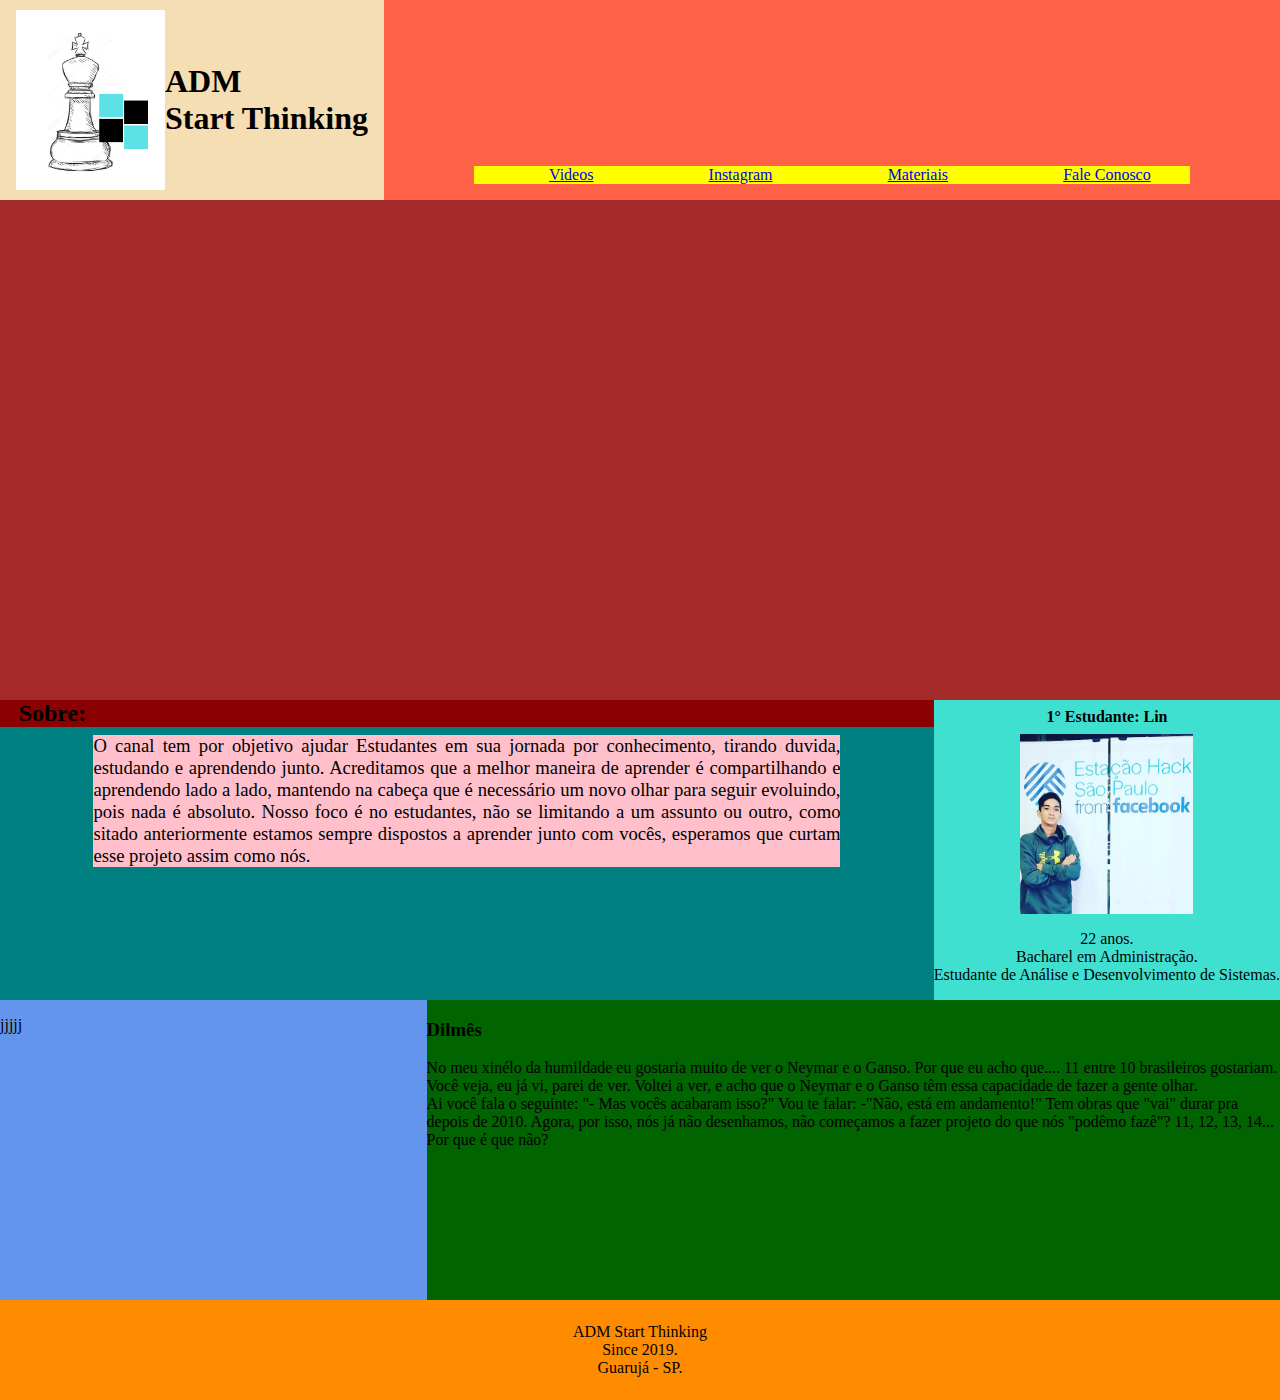
<file: grid/index.html>
<!DOCTYPE html>
<html lang="pt-br">
<head>
    <meta charset="UTF-8">
    <meta name="viewport" content="width=device-width, initial-scale=1.0">
    <meta http-equiv="X-UA-Compatible" content="ie=edge">
    <link rel="stylesheet" href="css/style.css">
    <link rel="stylesheet" href="css/stylenav.css">
    <link rel="stylesheet" href="css/stylemain.css">
    <title>ADM Startt</title>
</head>
<body>
    <nav id=navb>
        <div id=logo>
            <img src="img/logo.png" alt="a peça do rei branco do xadrez, com quatro quadrados representando o tabuleiro nas cores azul e preto">
            <h1>ADM </br> Start Thinking</h1>
        </div>
        
        <div id= menu>
            <ol>
                <li>
                    <a target="_blank" href="https://www.youtube.com/channel/UCUnuZIsfvDNRh3awB6vUtdg?view_as=subscriber">Videos</a>
                </li>
                <li>
                    <a target="_blank" href="https://www.instagram.com/adm_startt/">Instagram</a>
                </li>
                <li>
                    <a target="_blank" href="#">Materiais</a>
                </li>
                <li>
                    <a target="_blank" href="../index.html">Fale Conosco</a>
                </li>
            </ol>
        </div>
    </nav>
    <header>
        <section id=video>
            <iframe width="560" height="315" src="https://www.youtube.com/embed/wtMdQhjUf_8" 
                frameborder="0" allow="accelerometer; autoplay; encrypted-media; gyroscope;
                picture-in-picture" allowfullscreen>
            </iframe>
        </section>
    </header>
    <main>
        <section class = "sec" id=sobre>
            <div id=s1>
                <div class= "subtitulo">
                    <h2>Sobre:</h2>
                </div>
                <div class= "texto">
                    <p>
                        O canal tem por objetivo ajudar Estudantes em sua jornada por conhecimento, tirando duvida, estudando e aprendendo junto.  Acreditamos que a melhor maneira de aprender é compartilhando e aprendendo lado a lado, mantendo na cabeça que é necessário um novo olhar para seguir evoluindo, pois nada é absoluto.
                        Nosso foco é no estudantes,  não se limitando a um assunto ou outro, como sitado anteriormente estamos sempre dispostos a aprender junto com vocês, esperamos que curtam esse projeto assim como nós.             
                    </p>
                </div>
            </div>
            <div id=s2>
                <div id=tx1>
                    <h4>1° Estudante: Lin</h4>
                </div>
                <div id= perfil>
                    <img src="img/perfil.jpg" alt="">
                </div>
                <div id=tx2>
                    <p class="text">
                        22 anos.</br>
                        Bacharel em Administração. </br>
                        Estudante de Análise e Desenvolvimento de Sistemas.
                    </p>
                </div>
            </div>
        </section>
        <section id=noticia>
                <div id=s3>
                    <p>jjjjj</p>
                </div>
                <div id=s4>
                    <div>
                        <h3 class= "titulos">Dilmês</h3>
                    </div>
                    <div>
                        <p>
                            No meu xinélo da humildade eu gostaria muito de ver o Neymar e o Ganso. Por que eu acho que.... 11 entre 10 brasileiros gostariam. Você veja, eu já vi, parei de ver. Voltei a ver, e acho que o Neymar e o Ganso têm essa capacidade de fazer a gente olhar.
                            </br> Ai você fala o seguinte: "- Mas vocês acabaram isso?" Vou te falar: -"Não, está em andamento!" Tem obras que "vai" durar pra depois de 2010. Agora, por isso, nós já não desenhamos, não começamos a fazer projeto do que nós "podêmo fazê"? 11, 12, 13, 14... Por que é que não?
                        </p>
                    </div> 
                </div>
        </section>    
    </main>
    <footer>
        <p class="text">ADM Start Thinking</br>
            Since 2019.</br>
            Guarujá - SP.
        </p>
    </footer>
</body>
</html>
</file>
<file: grid/css/style.css>
body{
    display: grid;
    grid-template-areas: 'navbar'
                         'header'
                         'main'
                         'main'
                         'footer';
    grid-template-columns: 100%;
    margin: 0 auto;
}
nav{
    grid-area: navbar;
    display: grid;
    grid-template-areas: "logo op op";
    grid-template-columns: 30%;
    height: 200px;
    background-color: blue;
}
header{
    grid-area: header;
    display:flex;
    justify-content: center;
    align-items: center;
    height: 500px;
    background-color: brown;
}
main{
    grid-area: main;
    display: grid;
    grid-template-areas: 's1'
                         'n1';
    grid-template-columns: 100%;
    background-color: darkblue;
}
footer{
    grid-area: footer;
    display: flex;
    justify-content: center;
    align-items: center;
    height: 100px;
    background-color: darkorange;
}
div{
    width: 100%;
}
</file>
<file: grid/css/stylenav.css>
#navb #logo{
    grid-area: logo;
    display: flex;
    justify-content: center;
    align-items: center;
    margin: 0 auto;
    background-color: wheat;
}
#logo img{
    
}
#logo h1{

}
#navb #menu{
    grid-area: op;
    display: flex;
    justify-content: center;
    align-items: flex-end;
    background-color: tomato;
}
#navb #menu ol{
    display: flex;
    list-style-type: none;
    justify-content: space-around;
    align-items: center;
    width: 80%;
    background-color: yellow;
    padding-left: 0;
}
#navb #menu ol li{
    margin-left: 5%;
}
</file>
<file: grid/css/stylemain.css>
main #sobre{
    grid-area: s1;
    display: grid;
    grid-template-areas: "s2 s2 s3";
    grid-template-columns: 33.33%;
    background-color: chartreuse;
    height: 300px;
}
main #sobre #s1{
    grid-area: s2;
    background-color: teal;
}
main #sobre #s1 .subtitulo{
    display: flex;
    align-items: center;
    background-color: darkred;
}
main #sobre #s1 .subtitulo h2{
    margin: 0 0 0 2%;
}
main #sobre #s1 .texto{
    display: flex;
    align-items: center;
    justify-content: center;
}
main #sobre #s1 .texto p{
    font-size: 14pt;
    text-align: justify;
    background-color: pink;
    margin: 8px 10%;
}

main #sobre #s2{
    grid-area: s3;
    background-color: turquoise;
}
main #sobre #s2 #tx1{
    margin: 0;
    display: flex;
    justify-content: center;
    align-items: center;
}
main #sobre #tx2{
    display: flex;
    justify-content: center;
    align-items: center;
}
.text{
    text-align: center;
}
h4{
    margin: 8px;
}

main #sobre #perfil{
    height: 60%;
    width: 50%;
    margin-left: 25%;
}
main #sobre #perfil img{
    height: 100%;
    width: 100%;
}
main #noticia{
    grid-area: n1;
    display: grid;
    grid-template-areas: "s4 s7";
    grid-template-columns: 33.33%;
    background-color: darkcyan;
    height: 300px;
}
main #noticia #s3{
    grid-area: s4;
    background-color: cornflowerblue;

}
main #noticia #s4{
    grid-area: s7;
    background-color: darkgreen;
}
</file>
